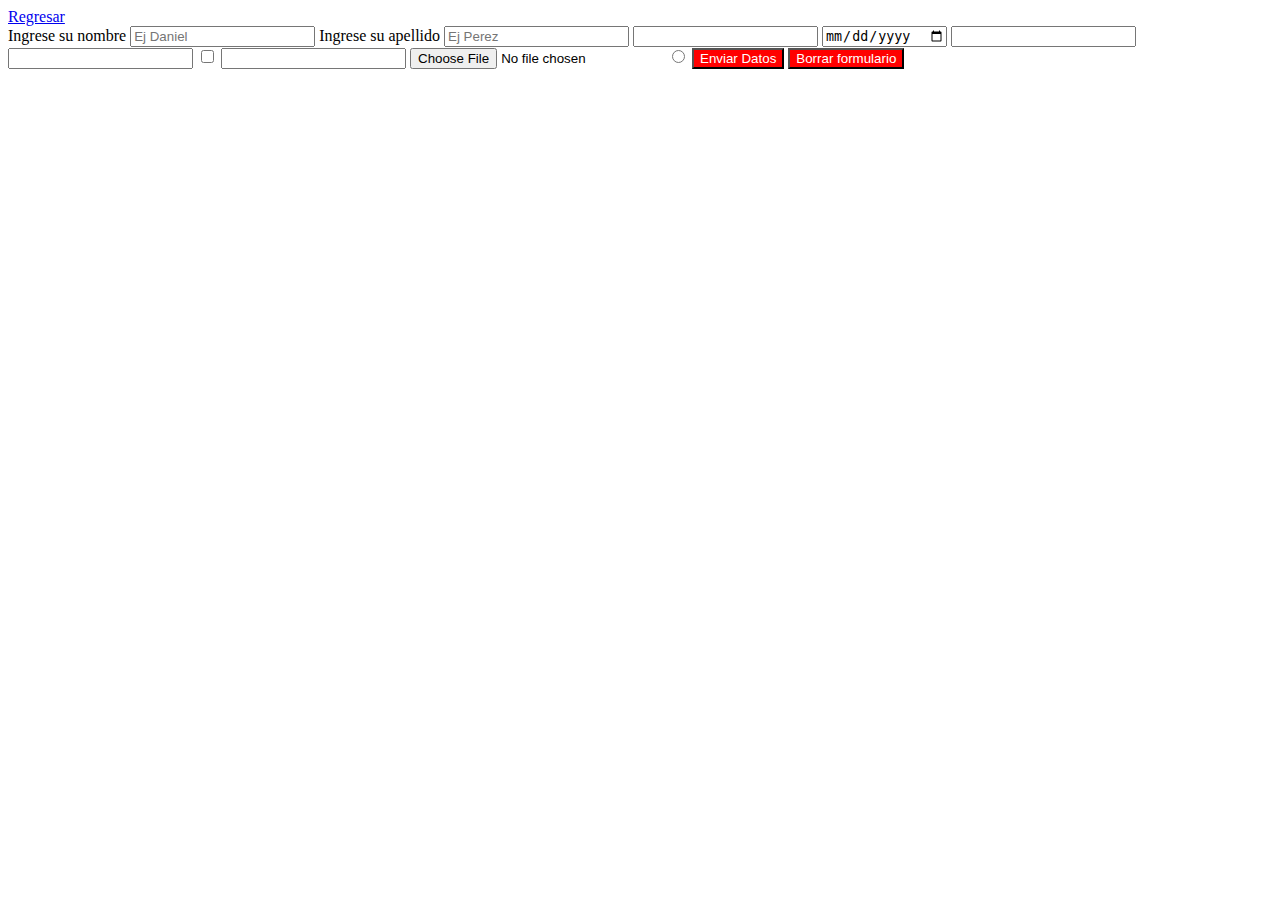
<file: formulario.html>
<!DOCTYPE html>
<html lang="en">
<head>
    <meta charset="UTF-8">
    <meta http-equiv="X-UA-Compatible" content="IE=edge">
    <meta name="viewport" content="width=device-width, initial-scale=1.0">
    <title>Formulario</title>
    <style>
        button{
            background-color: red;
            color: white;
        }
    </style>
</head>
<body>
    <a href="./index.html">Regresar</a>
    <form>
        <label>Ingrese su nombre
            <input placeholder="Ej Daniel"/>    
        </label> 
        <label>Ingrese su apellido
            <input placeholder="Ej Perez"/>    
        </label>            
        <input type="number"/>
        <input type="date"/>
        <input type="email"/>
        <input type="password"/>
        <input type="checkbox"/>
        <input type="text">
        <input type="file"/>
        <input type="radio"/>
        <button type="submit">Enviar Datos</button>
        <button type="reset">Borrar formulario</button>
    </form>
    
         
    
</body>
</html>
</file>
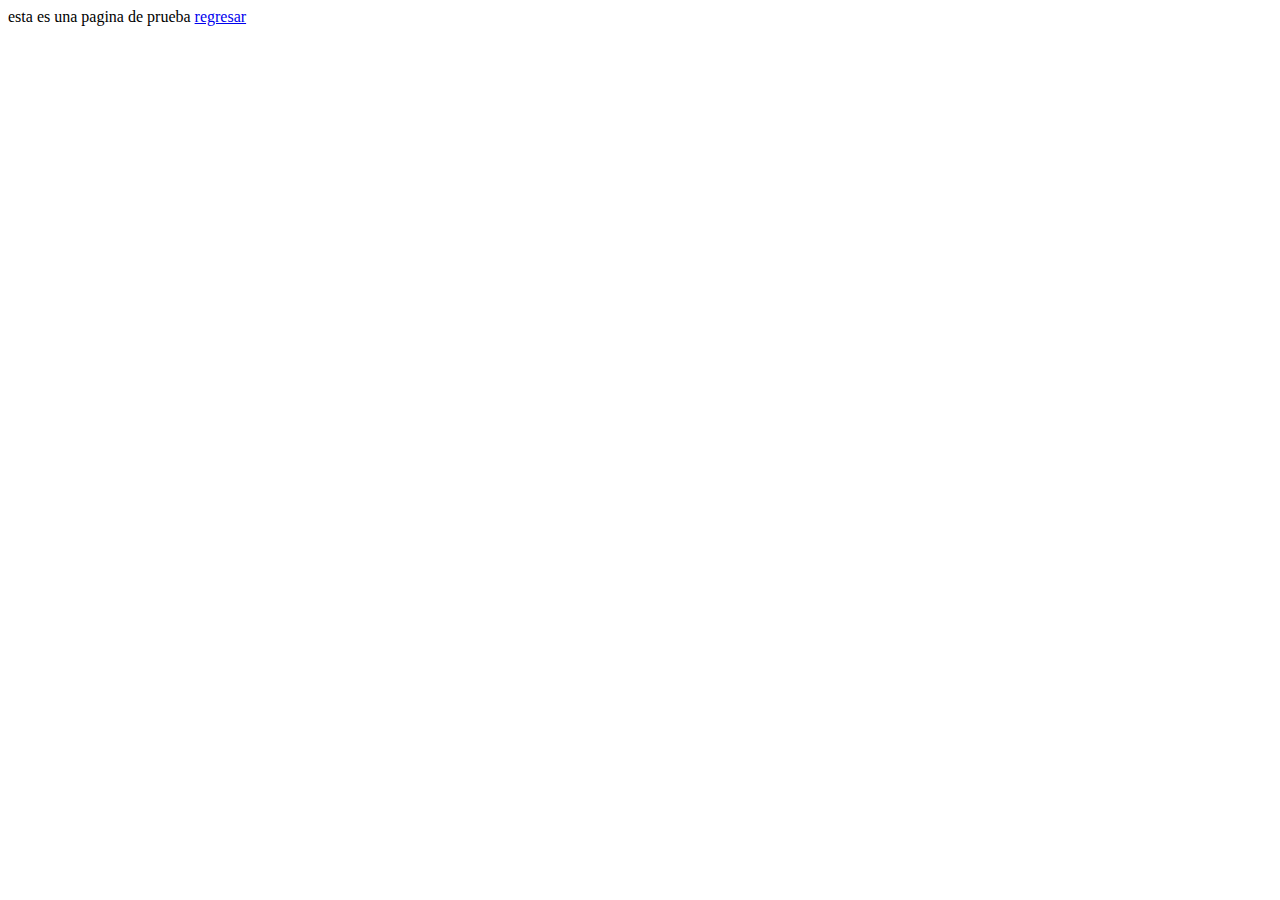
<file: paginatest.html>
<!DOCTYPE html>
<html lang="en">
<head>
    <meta charset="UTF-8">
    <meta http-equiv="X-UA-Compatible" content="IE=edge">
    <meta name="viewport" content="width=device-width, initial-scale=1.0">
    <title>Document</title>
</head>
<body>
    esta es una pagina de prueba
    <a href="./index.html">regresar</a>
</body>
</html>
</file>
